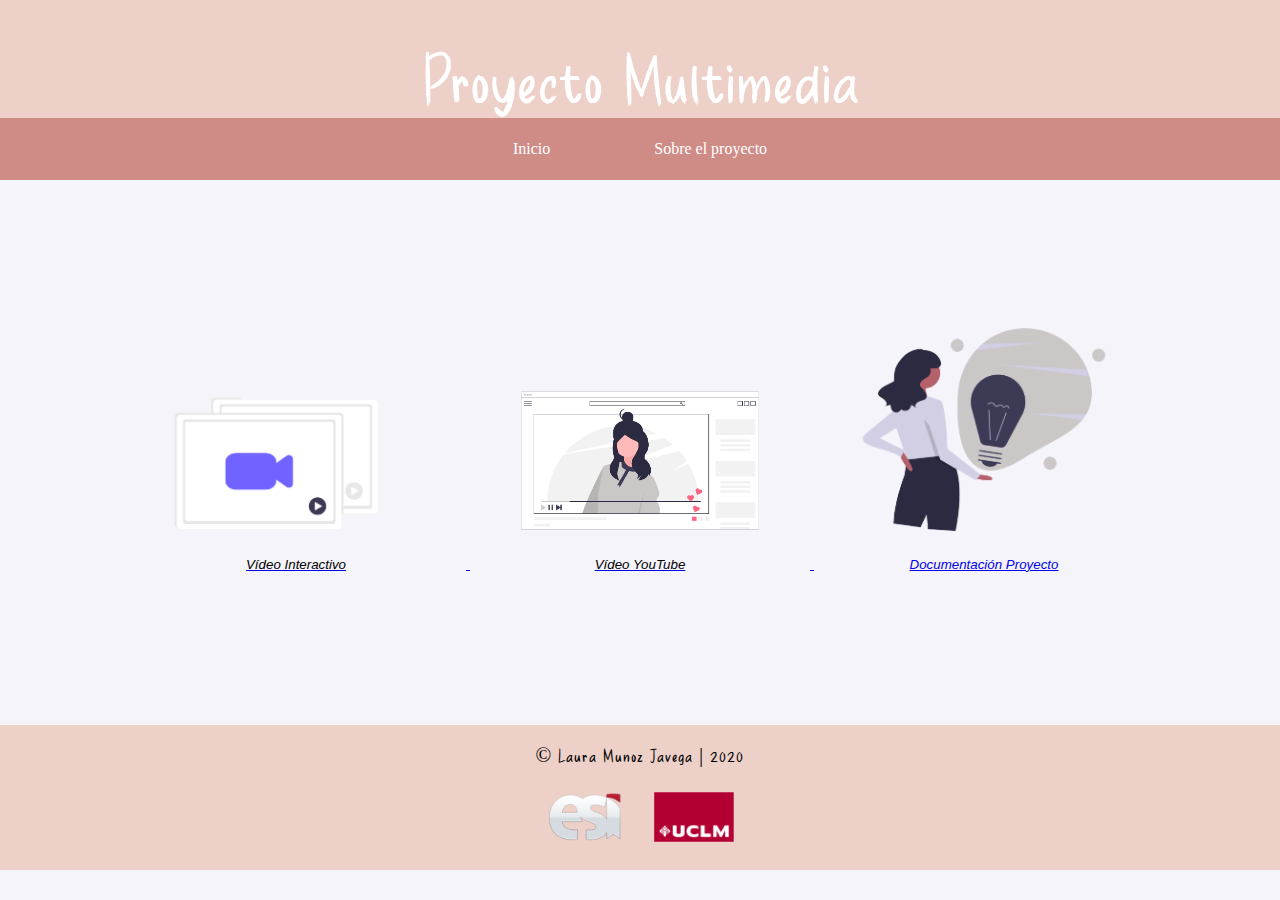
<file: index.html>
<!DOCTYPE html>
<html lang="en">
<head>
	<meta charset="UTF-8">
	<meta name="viewport" content="width=device-width, initial-scale=1.0">
	<meta http-equiv="X-UA-Compatible" content="ie=edge">

	<link href="https://fonts.googleapis.com/css?family=Open+Sans:300,400" rel="stylesheet">
    <link rel="stylesheet" href="css/estilos - copia.css">
    <link rel="stylesheet" href="css/estilo.css">
	<link rel="stylesheet" href="css/font.css.css">
	<link rel="icon" type="image/png" href="images/logoL1.png" sizes="32x32" >

	<title>LM Video</title>
</head>
<body>
	<header> <!--Es el título con el fondo rosa-->
		<!--<h1 class="titulo">LAU VideoPlayer</h1>-->
		<h1 class="titulo">Proyecto Multimedia</h1>
		<div id="menu">
			<ul style="padding-bottom: 12px;padding-top: 12px;">
				<li><a href="index.html">Inicio</a></li>
				<li><a href="Aboutme.html">Sobre el proyecto</a></li>
	
			</ul>
		</div>
	</header>

	<div class="social-bar">
		<a href="" class="icon icon-facebook" target="_blank"></a>
		<a href="" class="icon icon-twitter" target="_blank"></a>
		<a href="" class="icon icon-pinterest" target="_blank"></a>
		<a href="" class="icon icon-instagram" target="_blank"></a>
	  </div>

	<main> <!-- este es lo principal de la web, donde va a ir el video y la descripción -->
		<div class="imgMenu" id="imgMenu">
           <div class="hijo">
			<a href="VideoInteractivo.html"> <img class="menu" src= "images/png1.png" />
               <figcaption>Vídeo Interactivo</figcaption>
            </div> 
           <div class="hijo"> 
			<a href="VideoOnline.html"> <img class="menu" src="images/png2.png"/> 
               <figcaption>Vídeo YouTube</figcaption>
            </div>
           <div class="hijo">
			<a href="LauraMunozJavega_Multimedia.pdf" download="LauraMunozJavega_Multimedia.pdf"><img class="menu" src="images/png4.png"/>
			   <figcaption><a href="LauraMunozJavega_Multimedia.pdf" download="LauraMunozJavega_Multimedia.pdf">Documentación Proyecto</a></figcaption>
			</div>  
    
           
        </div>
	
	

	</main>

</body>
<footer class="content-footer">
    <p class="sobreMi"> ©  Laura Muñoz Jávega  | 2020 </p>
    <a href="https://esi.uclm.es"><img class="logoESI" src="images/logoESI.png" width="80" height="50" ></a>
    &nbsp; &nbsp; &nbsp;
    
    <a href="https://www.uclm.es"><img class="logoUCLM" src="images/logoUCLM.png" width="50" height="50" ></a>
</footer>

</html>
</file>
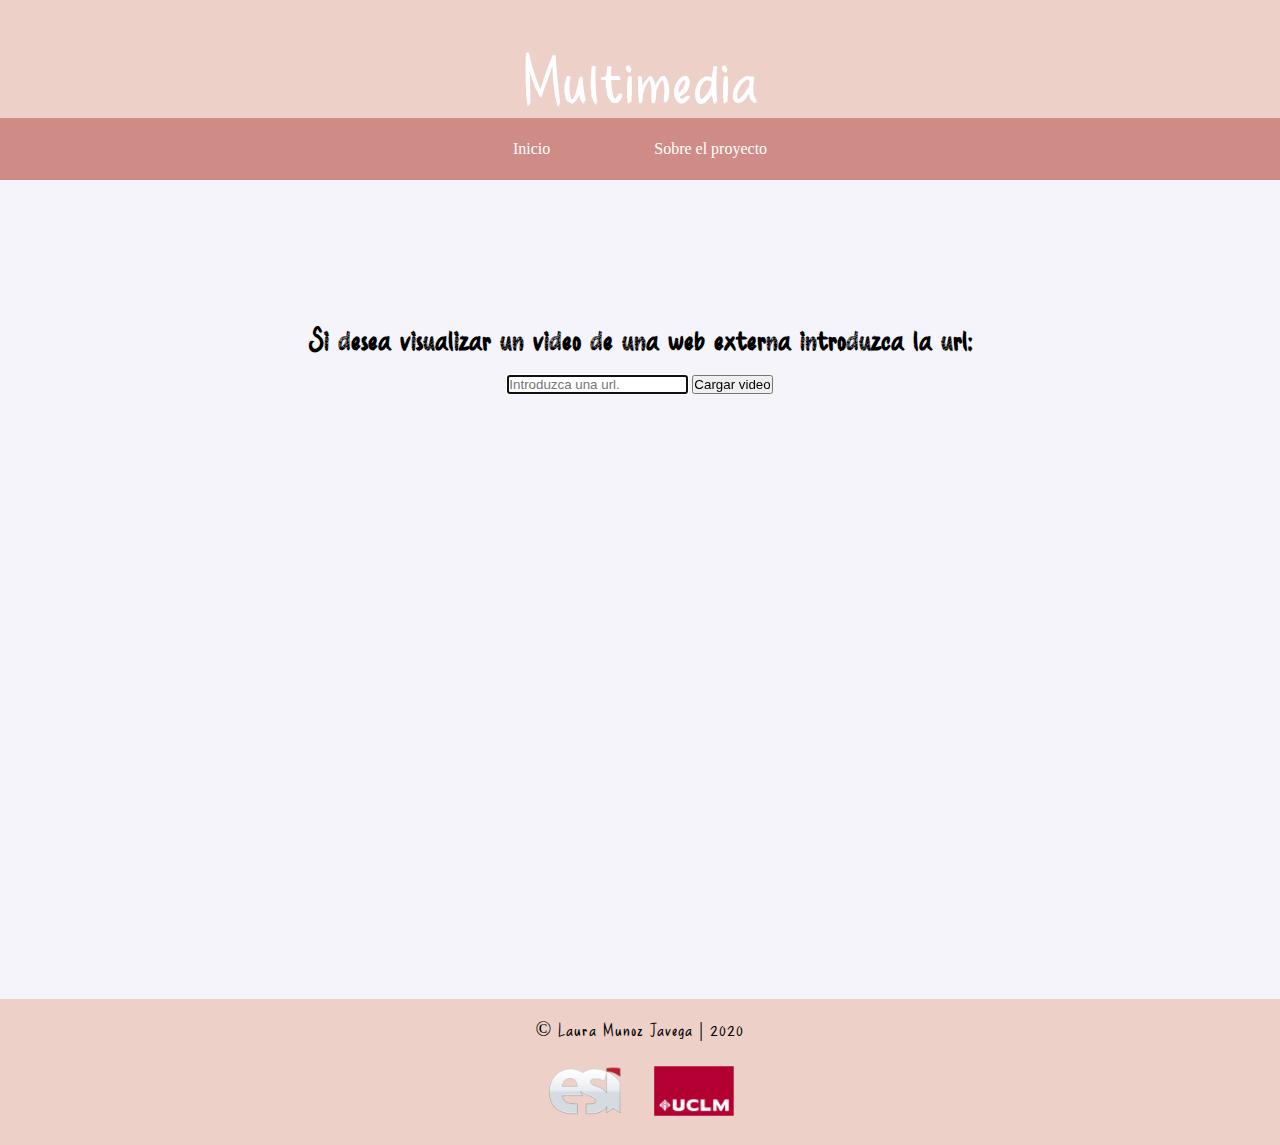
<file: VideoOnline.html>
<!DOCTYPE html>
<html lang="en">

<head>
	<meta charset="UTF-8">
	<meta name="viewport" content="width=device-width, initial-scale=1.0">
	<meta http-equiv="X-UA-Compatible" content="ie=edge">

	<link href="https://fonts.googleapis.com/css?family=Open+Sans:300,400" rel="stylesheet">
	<link rel="stylesheet" href="css/estilos - copia.css">
	<link rel="stylesheet" href="css/estilo.css">
	<link rel="stylesheet" href="css/font.css.css">
	<link rel="stylesheet" href="css/Vyt.css">
	<link rel="icon" type="image/png" href="images/logoL1.png" sizes="32x32">

	<title>LM Video</title>
</head>

<body>
	<header>
		<!--Es el título con el fondo rosa-->
		<!--<h1 class="titulo">LAU VideoPlayer</h1>-->
		<h1 class="titulo">Multimedia</h1>
		<div id="menu">
			<ul style="padding-bottom: 12px;padding-top: 12px;">
				<li><a href="index.html">Inicio</a></li>
				<li><a href="Aboutme.html">Sobre el proyecto</a></li>

			</ul>
		</div>
	</header>

	<div class="social-bar">
		<a href="" class="icon icon-facebook" target="_blank"></a>
		<a href="" class="icon icon-twitter" target="_blank"></a>
		<a href="" class="icon icon-pinterest" target="_blank"></a>
		<a href="" class="icon icon-instagram" target="_blank"></a>
	</div>

	<main>
		<!-- este es lo principal de la web, donde va a ir el video y la descripción -->
		<div>
			<br><br>
		</div>
		<div class="buttom" id="buttom">
			<form action="">

				<p>
				<h3>Si desea visualizar un video de una web externa introduzca la url:</h3>
				<br>

				<input type="text" placeholder="Introduzca una url." />
				<input type="button" value="Cargar video" />
				<output></output>
				<figure class="figure1" style="padding-bottom: 500px;margin-left: 300px;">
					<!-- injected iframe here -->
				</figure>
				</p>

			</form>

		</div>

	</main>

</body>
<footer class="content-footer">
	<p class="sobreMi"> © Laura Muñoz Jávega | 2020 </p>
	<a href="https://esi.uclm.es"><img class="logoESI" src="images/logoESI.png" width="80" height="50"></a>
	&nbsp; &nbsp; &nbsp;

	<a href="https://www.uclm.es"><img class="logoUCLM" src="images/logoUCLM.png" width="50" height="50"></a>
</footer>
<script src="js/Vyoutube.js"></script>

</html>
</file>
<file: css/estilos - copia.css>
* {
	padding: 0;
	margin: 0;
}

@font-face {
	font-family: HandmadeBrushes;
	src:url(HandmadeBrushes.ttf) ;
}

@font-face {
	font-family: AniTypewriter;
	src:url(AniTypewriter.ttf) ;
}

@font-face {
	font-family: Roboto;
	src:url(Roboto-Light.ttf) ;
}
/* Para el titulo Simulador de Reproductor de video */
article {
	margin: 50px 0;
	background: #fff;
	color: #000;
	font-size: 16px;
	font-family: 'Roboto';
	line-height: 32px;
	padding: 50px;
}

/* Este es para la descripción del video o de la página */
article h2 {
	color: #2D5F85;
	font-size: 22px;
	font-family: 'AniTypewriter';
	font-weight: normal;
	margin-bottom: 20px;
}

body {

	background: #F4F4FA;
}

header {
	background: #edd0c8;
	color: #fff;
	text-align: center;
	padding: 50px 0;
	height:90px;
	position: absolute;
	top: 0;
  width: 100%;
  padding-bottom: 0px;
}

header .titulo {
	font-family: 'HandmadeBrushes';
	font-size: 500%;
  font-weight: 350;
  padding-top: -0.5%;
  margin-top: 0em;
}

main {
	margin-top: 270px;
}

main .contenedor {
	width: 200%;
	height: 300px;
	max-width: 1000px;
	margin: auto;
}
/*Fondo del menú*/
#menu{
	background-color: #cf8c86;

}

#menu ul {
	list-style: none;
	margin: 0;
	padding: 0;
			}

#menu ul li {
	display: inline-block;
}

#menu ul li a {
	color: white;
	display: block;
	padding: 10px 50px;
	text-decoration: none;
	
}

.separador{
	font-family: 'HandmadeBrushes';
	font-size: 250%;
}

/*Fondo cuando pasas el cursor por la barra*/
#menu ul li a:hover{ 
	background-color:  #e0c7c2;

}

/* ------------------------- */
/* Estilos CSS del la barra rrss */
/* ------------------------- */



.content-footer {
	margin-bottom: 0px
	padding: 10px 0;
	text-align: center;
	background-color:#edd0c8;
	text-decoration: none;
	height: 145.6667px
  }

  .content-footer > img {
	vertical-align: text-top;
	
   }

@media screen and (max-width: 600px) {
	header {
		position: relative;
		height: auto;
	}

	main {
		margin-top: 50px;
	}
}
</file>
<file: css/estilo.css>
@font-face {
	font-family: HandmadeBrushes;
	src:url(HandmadeBrushes.ttf) ;
}

.menu {
    width: 300px;
}

.logoESI, .logoUCLM{
  width: 80px;
  margin-top: 25px;

}

.sobreMi{
  padding-top: 18px;
  font-family: 'HandmadeBrushes';
  font-weight: 300;
  letter-spacing: 0.05em;
  font-size: 1.3em
}
#myVideo {
  padding: 10px;
}
#myVideo iframe {
  margin: 0 auto;
  width: 1200px;
  display: block;
  height: 700px;
}

figcaption {
    background-color: transparent;
    color: black;
    font: italic smaller sans-serif;
    padding: 3px;
    text-align: center;
    margin-bottom: 50px;
}

.imgMenu, .video, .buttom {
    /* IMPORTANTE */
    text-align: center;
    margin-bottom: 80px;
  }

  h3 {
    /* Typography Declarations */
    font-family: "HandmadeBrushes";
    font-weight: bold;
    font-size: 2.3em;
}
  
  .hijo {
    padding: 10px;
    margin: 10px;
    
    /* IMPORTANTE */
    display: inline-block;
  }
</file>
<file: css/font.css.css>
@font-face {
  font-family: 'icomoon';
  src:  url('fonts/icomoon.eot?d8b3sb');
  src:  url('fonts/icomoon.eot?d8b3sb#iefix') format('embedded-opentype'),
    url('fonts/icomoon.ttf?d8b3sb') format('truetype'),
    url('fonts/icomoon.woff?d8b3sb') format('woff'),
    url('fonts/icomoon.svg?d8b3sb#icomoon') format('svg');
  font-weight: normal;
  font-style: normal;
  font-display: block;
}

[class^="icon-"], [class*=" icon-"] {
  /* use !important to prevent issues with browser extensions that change fonts */
  font-family: 'icomoon' !important;
  speak: never;
  font-style: normal;
  font-weight: normal;
  font-variant: normal;
  text-transform: none;
  line-height: 1;

  /* Better Font Rendering =========== */
  -webkit-font-smoothing: antialiased;
  -moz-osx-font-smoothing: grayscale;
}

.icon-facebook:before {
  content: "\ea90";
}
.icon-instagram:before {
  content: "\ea92";
}
.icon-twitter:before {
  content: "\ea96";
}
.icon-pinterest:before {
  content: "\ead1";
}
</file>
<file: css/Vyt.css>
.figure1 {
    position: relative;
    padding-bottom: 56.25%; /* 16:9 */
    height: 0;
    margin: 25px 0 0;
    align-items: center;
  }
  .figure1 iframe,
  .figure1 object,
 .figure1 video,
  .figure1 embed,
  .figure1 div,
  .figure1 .BrightcoveExperience {
    position: absolute;
    top: 0;
    left: 0;
    width: 70% !important; /* Override inline styles from BrightCove */
    height: 80% !important; /* Override inline styles from BrightCove */
    border: none;
    display: inline;
	margin-left: auto;
	margin-right: auto
  }
</file>
